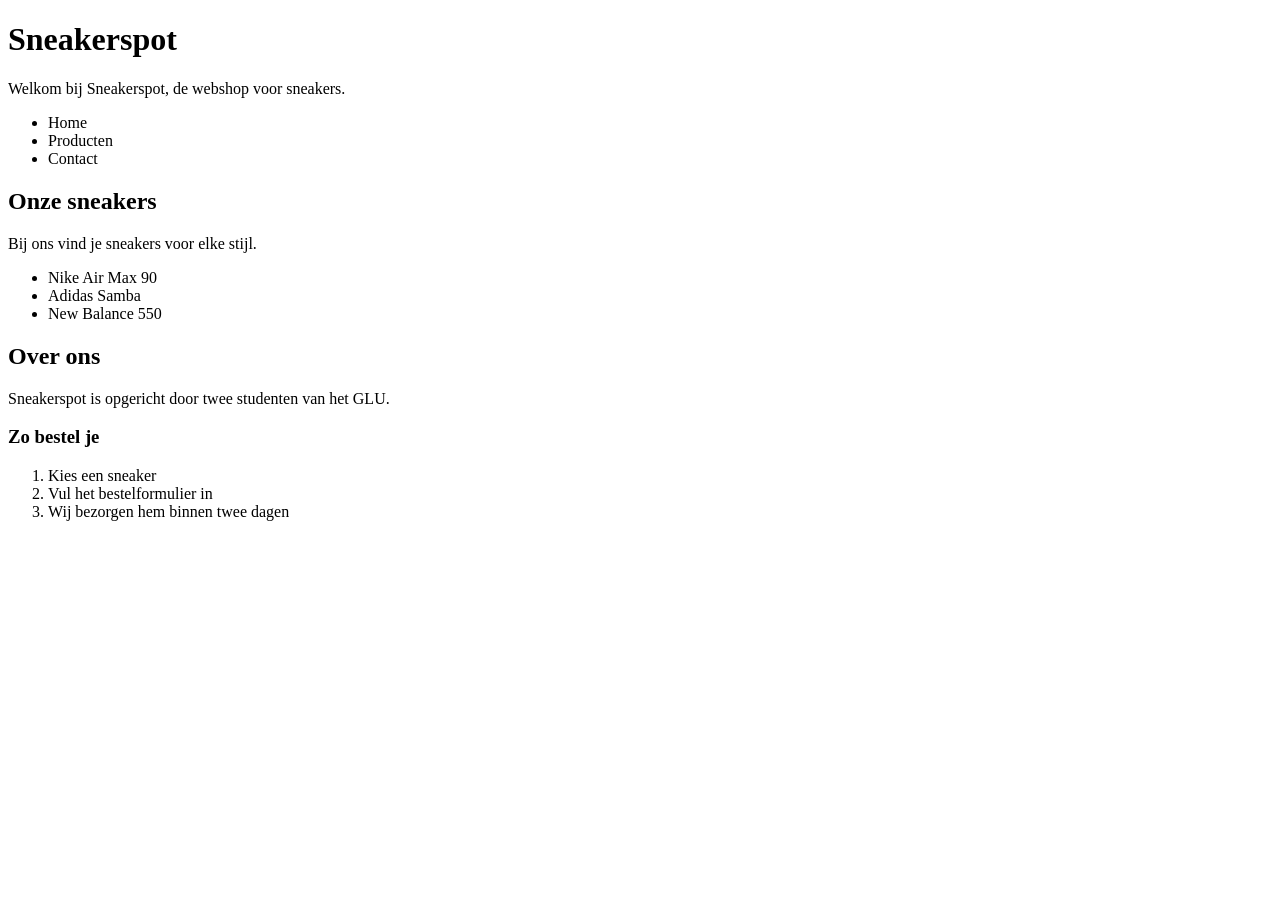
<file: workshops/workshop_1/index.html>
<!DOCTYPE html>
<html lang="nl">
<head>
    <meta charset="UTF-8">
    <meta name="viewport" content="width=device-width, initial-scale=1.0">
    <title>Mijn eerste pagina</title>
</head>
<body>
    <h1>Sneakerspot</h1>
    <p>Welkom bij Sneakerspot, de webshop voor sneakers.</p>
    
    <ul>
        <li>Home</li>
        <li>Producten</li>
        <li>Contact</li>
    
    </ul>
    <!-- Hier zie je een lijst met sneakers-->
    <h2>Onze sneakers</h2>
    <p>Bij ons vind je sneakers voor elke stijl.</p>

    <ul>
        <li>Nike Air Max 90</li>
        <li>Adidas Samba</li>
        <li>New Balance 550</li>
    </ul>
    <!-- Hier wordt er uitgelegd hoe het bestellen werkt-->
    <h2>Over ons</h2>
    <p>Sneakerspot is opgericht door twee studenten van het GLU.</p>

    <h3>Zo bestel je</h3>
    <ol>
        <li>Kies een sneaker</li>
        <li>Vul het bestelformulier in</li>
        <li>Wij bezorgen hem binnen twee dagen</li>
    </ol>
</body>
</html>
</file>
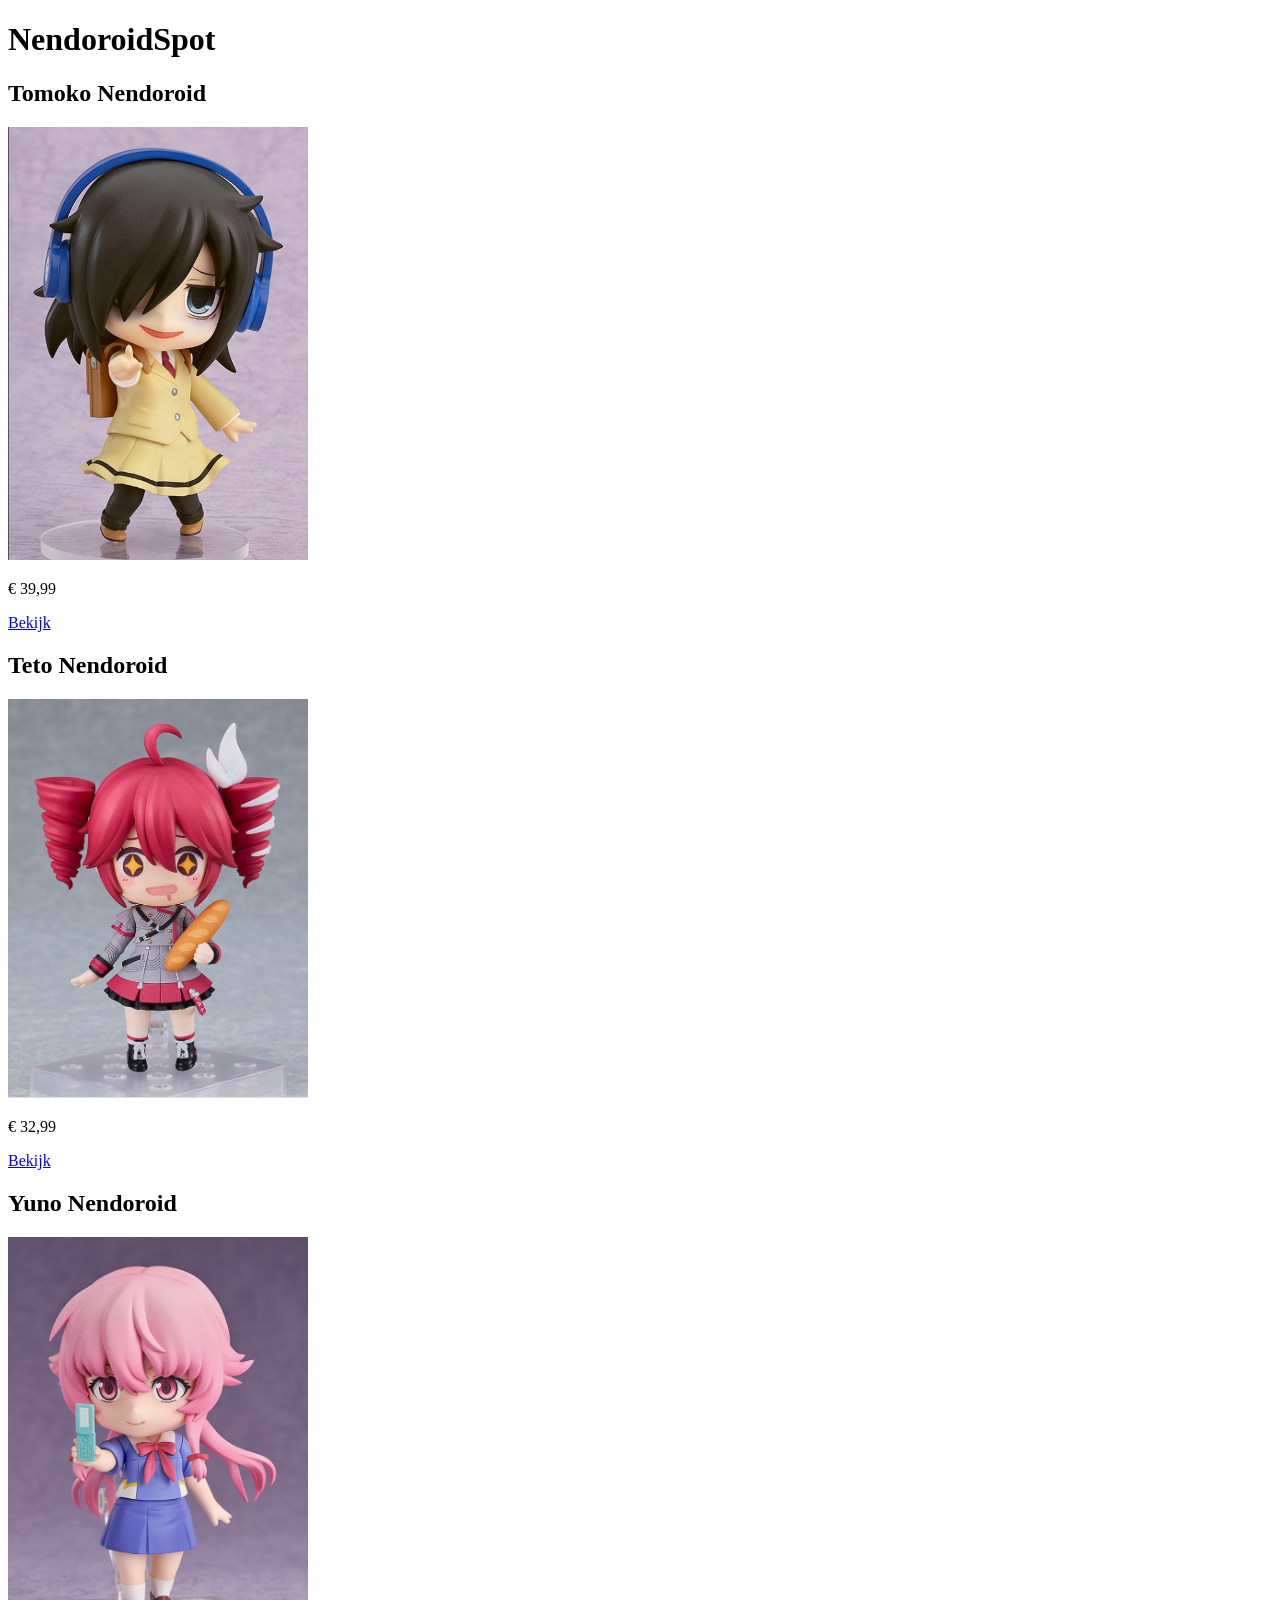
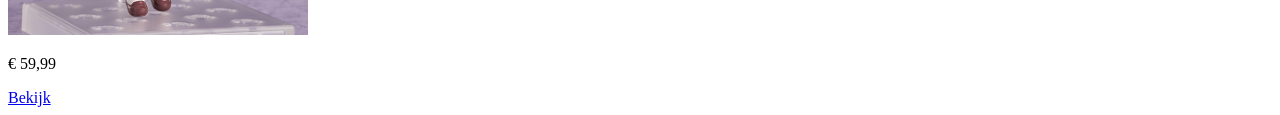
<file: workshops/workshop_2/index.html>
<!DOCTYPE html>
<html lang="nl">
<head>
    <meta charset="UTF-8">
    <meta name="viewport" content="width=device-width, initial-scale=1.0">
    <title>Document</title>
</head>
<body>

    <h1>NendoroidSpot</h1>

    <h2>Tomoko Nendoroid</h2>
    <img src="Images/Tomoko.png" alt="Tomoko Nendoroid" width="300">
    <p>&euro; 39,99</p>
    <a href="detail.html">Bekijk</a>

    <h2>Teto Nendoroid</h2>
    <img src="Images/Teto.png" alt="Teto Nendoroid" width="300">
    <p>&euro; 32,99</p>
    <a href="detail.html">Bekijk</a>

    <h2>Yuno Nendoroid</h2>
    <img src="Images/Yuno.png" alt="Yuno Nendoroid" width="300">
    <p>&euro; 59,99</p>
    <a href="detail.html">Bekijk</a>
</body>
</html>
</file>
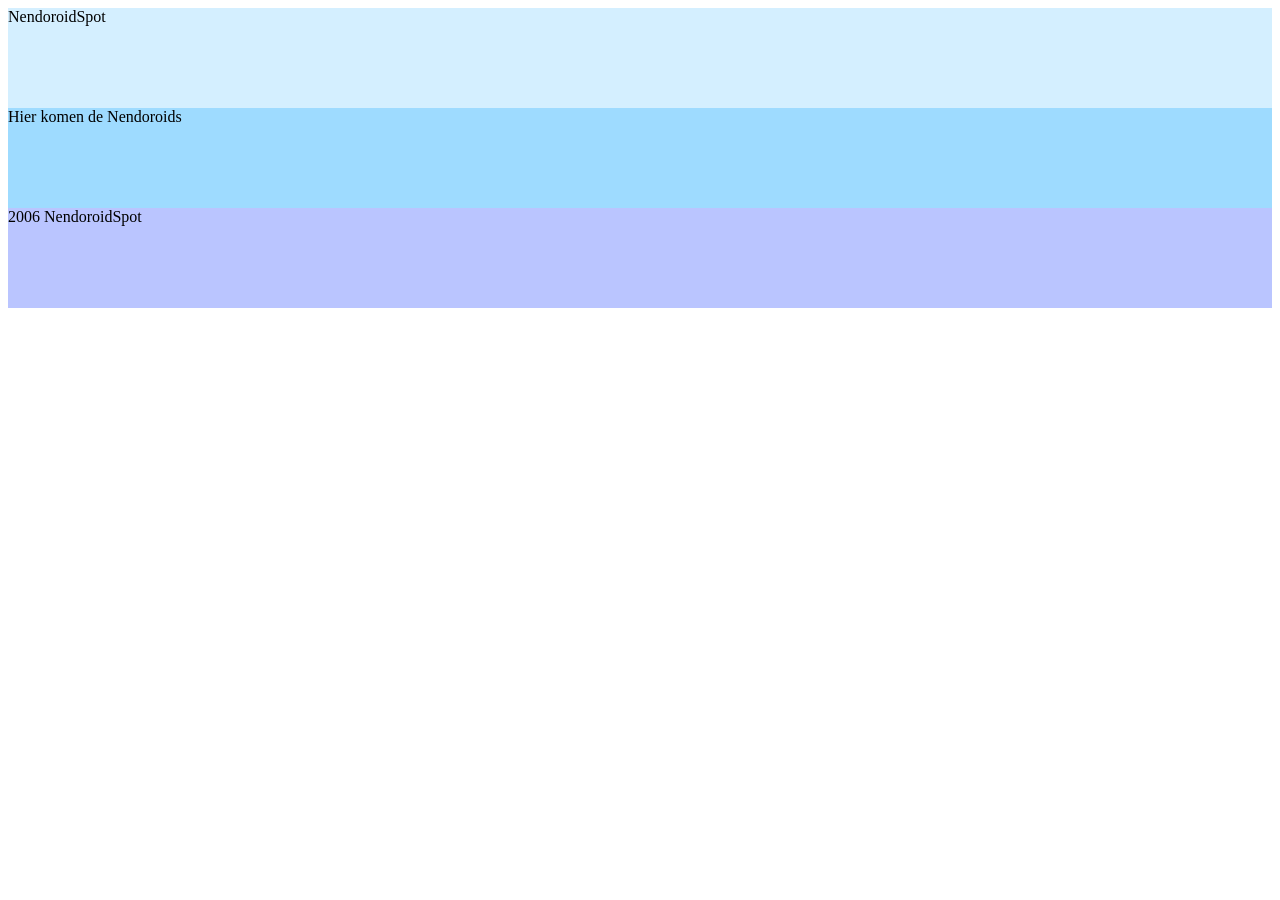
<file: workshops/workshop_3/index.html>
<!DOCTYPE html>
<html lang="nl">
<head>
    <meta charset="UTF-8">
    <meta name="viewport" content="width=device-width, initial-scale=1.0">
    <link rel="stylesheet" href="css/style.css">
    <title>NendoroidSpot</title>
</head>
<body>
    <div id="container">
        <div id="header">NendoroidSpot</div> <!-- einde header-->
        <div id="content">Hier komen de Nendoroids</div> <!-- einde content-->
        <div id="footer">2006 NendoroidSpot</div> <!-- einde footer-->
    </div>
</body>
</html>
</file>
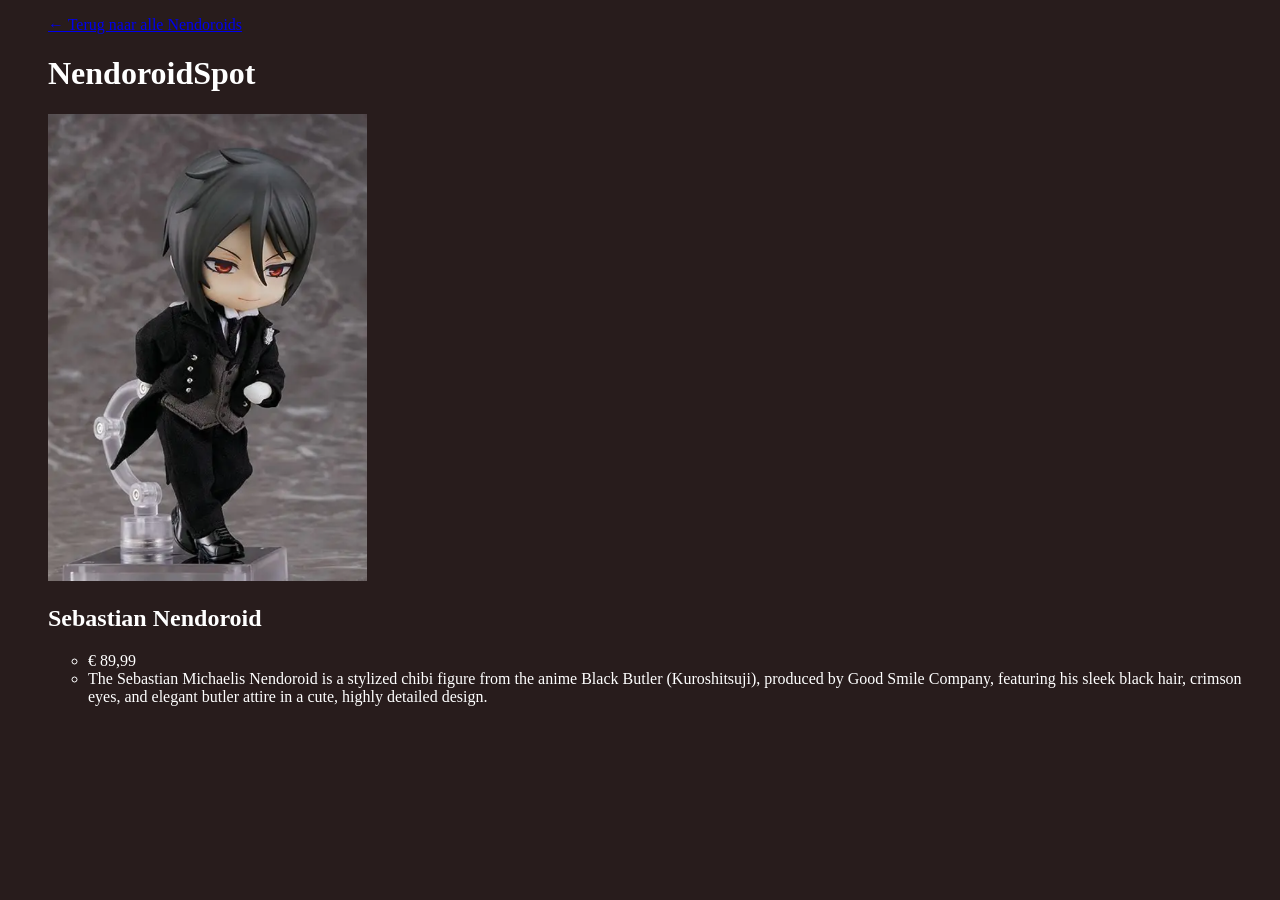
<file: mijn_webshop/detail2.html>
<!DOCTYPE html>
<html lang="nl">
<head>
    <meta charset="UTF-8">
    <meta name="viewport" content="width=device-width, initial-scale=1.0">
    <title>Details</title>

</head>
<body>
 <body style="background-color: #281c1c"></body>
 <ul style="color: white;"></li>


 
    <a href="index.html">&larr; Terug naar alle Nendoroids</a>

    <h1>NendoroidSpot</h1>
    <img src="images/Sebastian.png" alt="Sebastian" width="319">
    <h2>Sebastian Nendoroid</h2>
    <ul>
        <li>&euro; 89,99</li>    
        <li>The Sebastian Michaelis Nendoroid is a stylized chibi figure from the anime Black Butler (Kuroshitsuji), produced by Good Smile Company, featuring his sleek black hair, crimson eyes, and elegant butler attire in a cute, highly detailed design.</li>
    </ul>
</body>
</html>
</file>
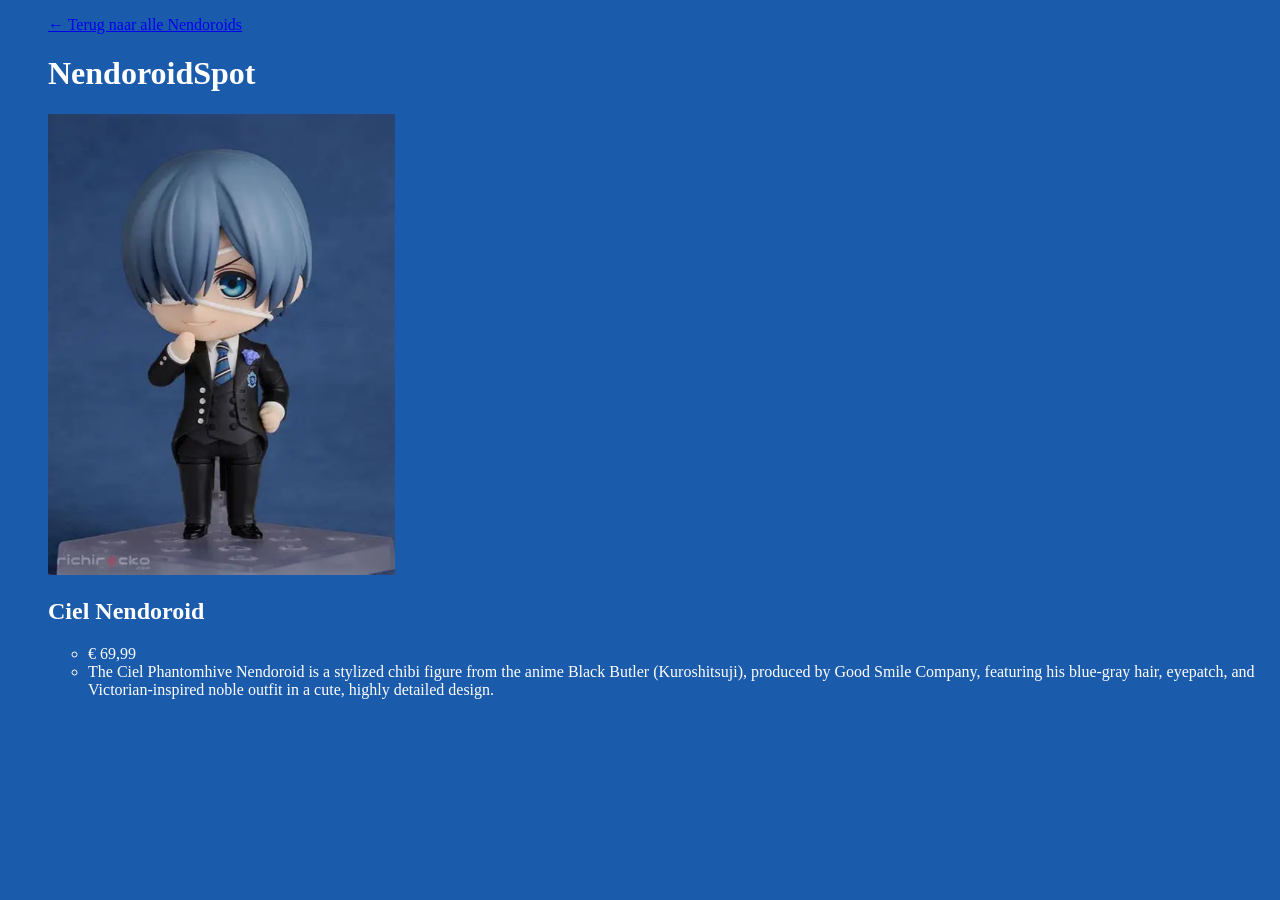
<file: mijn_webshop/detail3.html>
<!DOCTYPE html>
<html lang="nl">
<head>
    <meta charset="UTF-8">
    <meta name="viewport" content="width=device-width, initial-scale=1.0">
    <title>Details</title>

</head>
<body>
 <body style="background-color: #1b5bab"></body>
 <ul style="color: white;"></li>

 
    <a href="index.html">&larr; Terug naar alle Nendoroids</a>

    <h1>NendoroidSpot</h1>
    <img src="images/Ciel.png" alt="Ciel" width="347">
    <h2>Ciel Nendoroid</h2>
    <ul>
        <li>&euro; 69,99</li>    
        <li>The Ciel Phantomhive Nendoroid is a stylized chibi figure from the anime Black Butler (Kuroshitsuji), produced by Good Smile Company, featuring his blue-gray hair, eyepatch, and Victorian-inspired noble outfit in a cute, highly detailed design.</li>
    </ul>
    
</body>
</html>
</file>
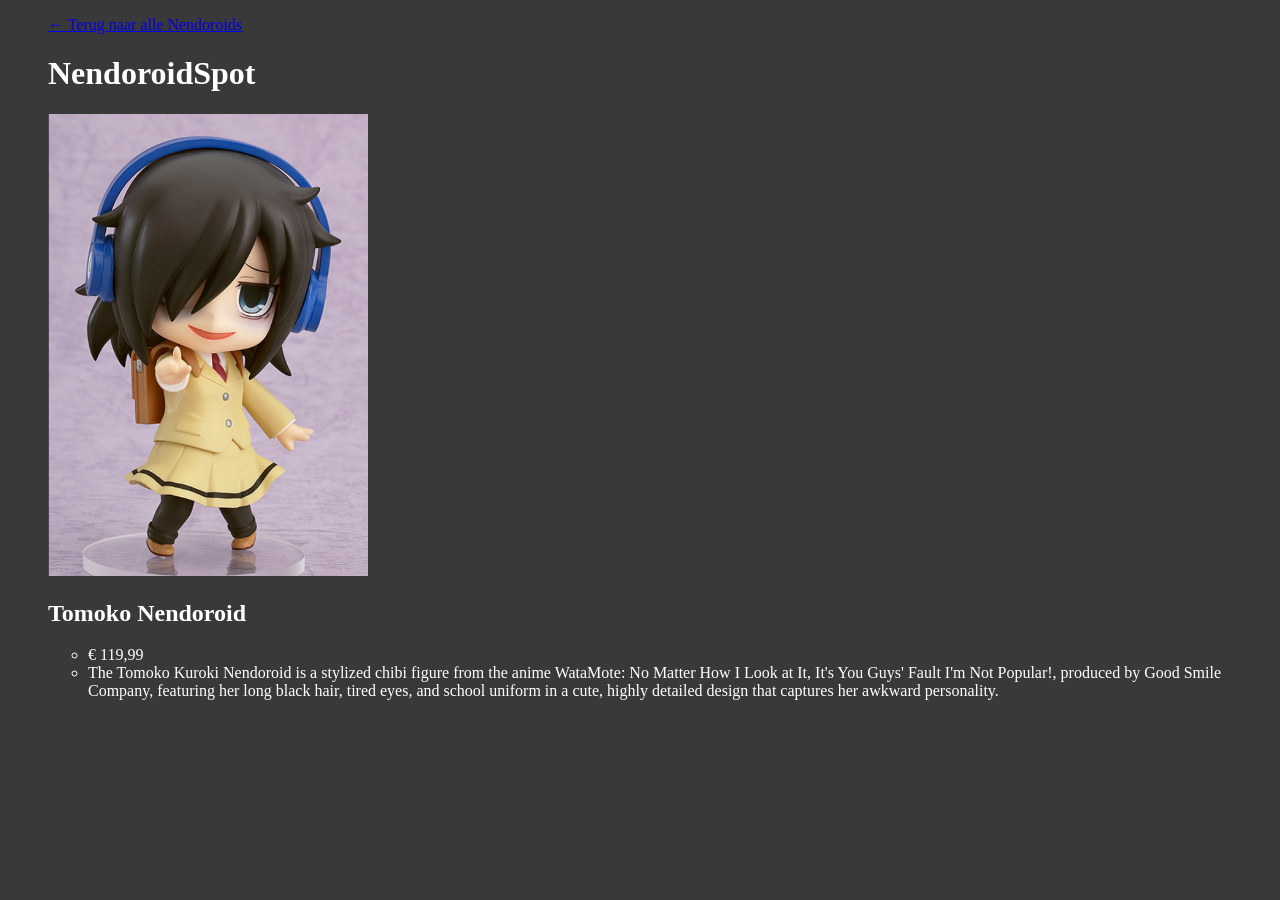
<file: mijn_webshop/detail4.html>
<!DOCTYPE html>
<html lang="nl">
<head>
    <meta charset="UTF-8">
    <meta name="viewport" content="width=device-width, initial-scale=1.0">
    <title>Details</title>

</head>
<body>
 <body style="background-color: #393939"></body>
 <ul style="color: white;"></li>

 
    <a href="index.html">&larr; Terug naar alle Nendoroids</a>

    <h1>NendoroidSpot</h1>
    <img src="images/Tomoko.png" alt="Tomoko" width="320">
    <h2>Tomoko Nendoroid</h2>
    <ul>
        <li>&euro; 119,99</li>    
        <li>The Tomoko Kuroki Nendoroid is a stylized chibi figure from the anime WataMote: No Matter How I Look at It, It's You Guys' Fault I'm Not Popular!, produced by Good Smile Company, featuring her long black hair, tired eyes, and school uniform in a cute, highly detailed design that captures her awkward personality.</li>
    </ul>
    
</body>
</html>
</file>
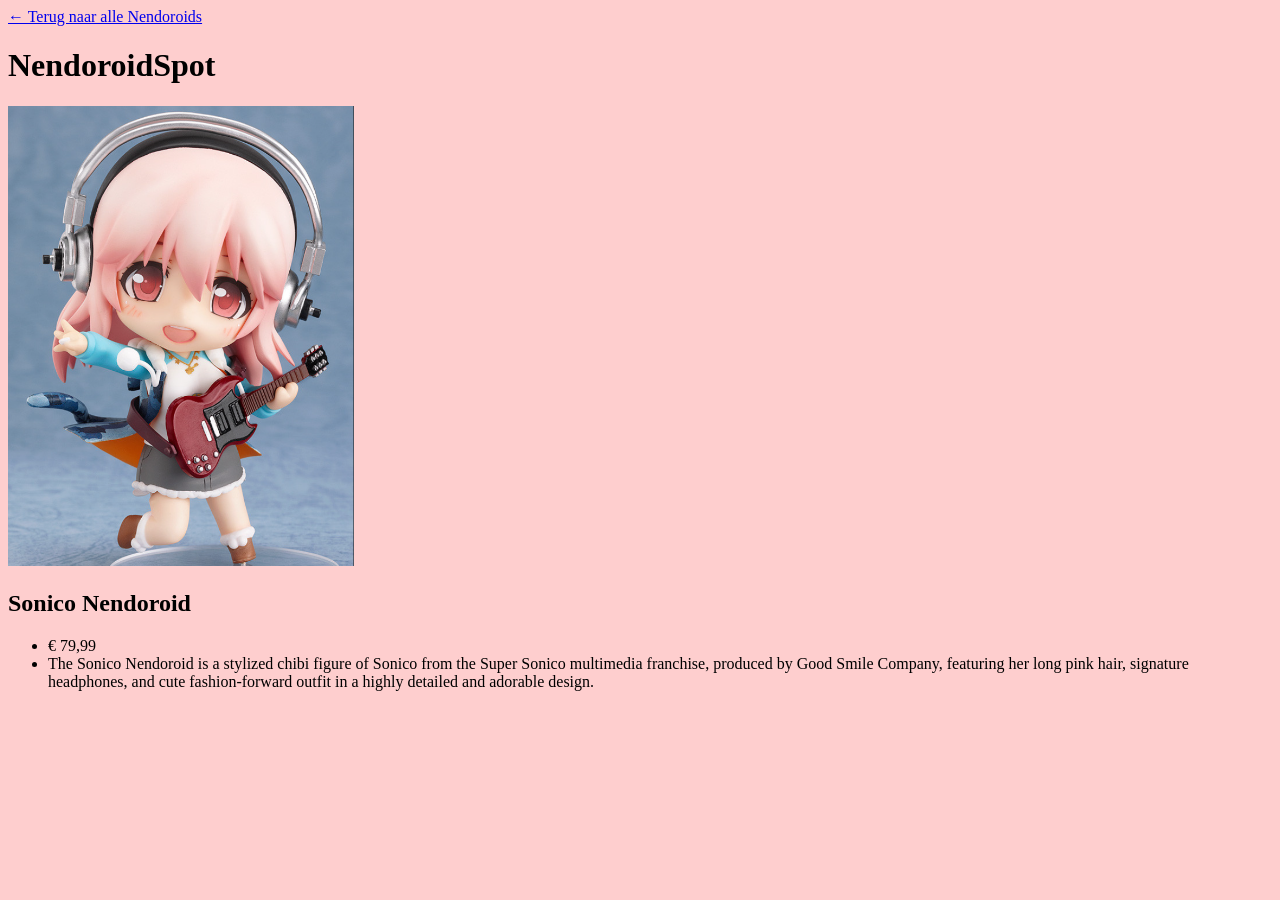
<file: mijn_webshop/detail5.html>
<!DOCTYPE html>
<html lang="nl">
<head>
    <meta charset="UTF-8">
    <meta name="viewport" content="width=device-width, initial-scale=1.0">
    <title>Details</title>

</head>
<body>
 <body style="background-color: #fecece"></body>


 
    <a href="index.html">&larr; Terug naar alle Nendoroids</a>

    <h1>NendoroidSpot</h1>
    <img src="images/Sonico.png" alt="Sonico" width="346">
    <h2>Sonico Nendoroid</h2>
    <ul>
        <li>&euro; 79,99</li>    
        <li>The Sonico Nendoroid is a stylized chibi figure of Sonico from the Super Sonico multimedia franchise, produced by Good Smile Company, featuring her long pink hair, signature headphones, and cute fashion-forward outfit in a highly detailed and adorable design.</li>
    </ul>
    
</body>
</html>
</file>
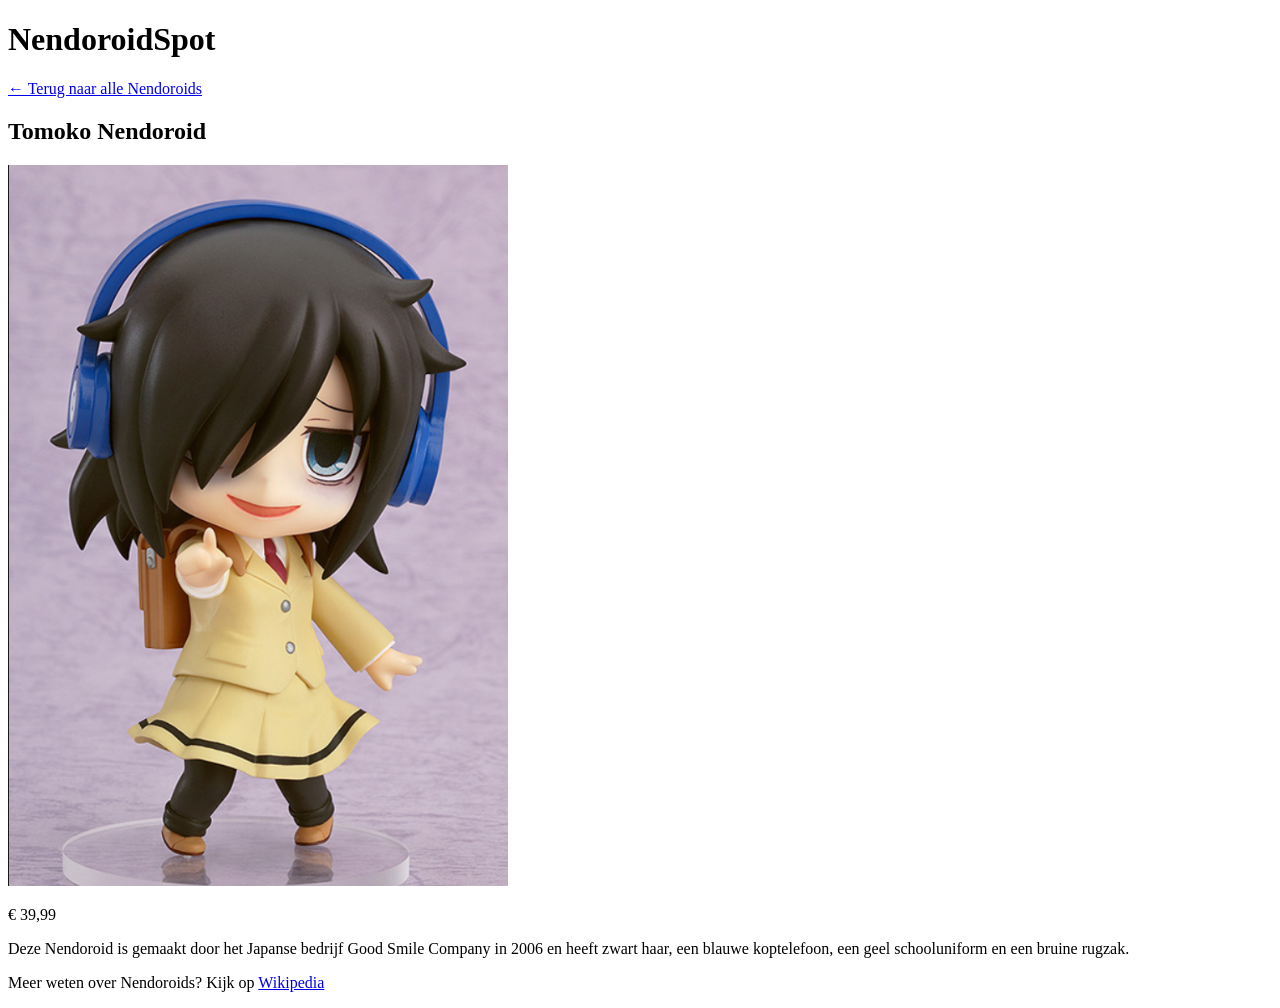
<file: workshops/workshop_2/detail.html>
<!DOCTYPE html>
<html lang="nl">
<head>
    <meta charset="UTF-8">
    <meta name="viewport" content="width=device-width, initial-scale=1.0">
    <title>Document</title>
</head>
<body>
    
    <h1>NendoroidSpot</h1>
    <a href="index.html">&larr; Terug naar alle Nendoroids</a>

    <h2>Tomoko Nendoroid</h2>
    <img src="Images/Tomoko.png" alt="Tomoko Nendoroid" width="500">
    <p>&euro; 39,99</p>
    <p>Deze Nendoroid is gemaakt door het Japanse bedrijf Good Smile Company in 2006 en heeft zwart haar, een blauwe koptelefoon, een geel schooluniform en een bruine rugzak.</p>
     
    <p>Meer weten over Nendoroids? Kijk op <a href="https://en.wikipedia.org/wiki/Nendoroid#:~:text=The%20Nendoroid%20%28%E3%81%AD%E3%82%93%E3%81%A9%E3%82%8D%E3%81%84%E3%81%A9%2C%20Nendoroido%29%20series%20is%20a%20brand,smaller%20body%20to%20give%20them%20a%20cute%20appearance."
     target="_blank">Wikipedia</a></p>
</body>
</html>
</file>
<file: workshops/workshop_3/css/style.css>
#header {
    background-color: #d4efff;
    height: 100px;
}

#content {
    background-color: #9edbff;
    height: 100px;
}

#footer {
    background-color: #bac5ff;
    height: 100px;
}
</file>
